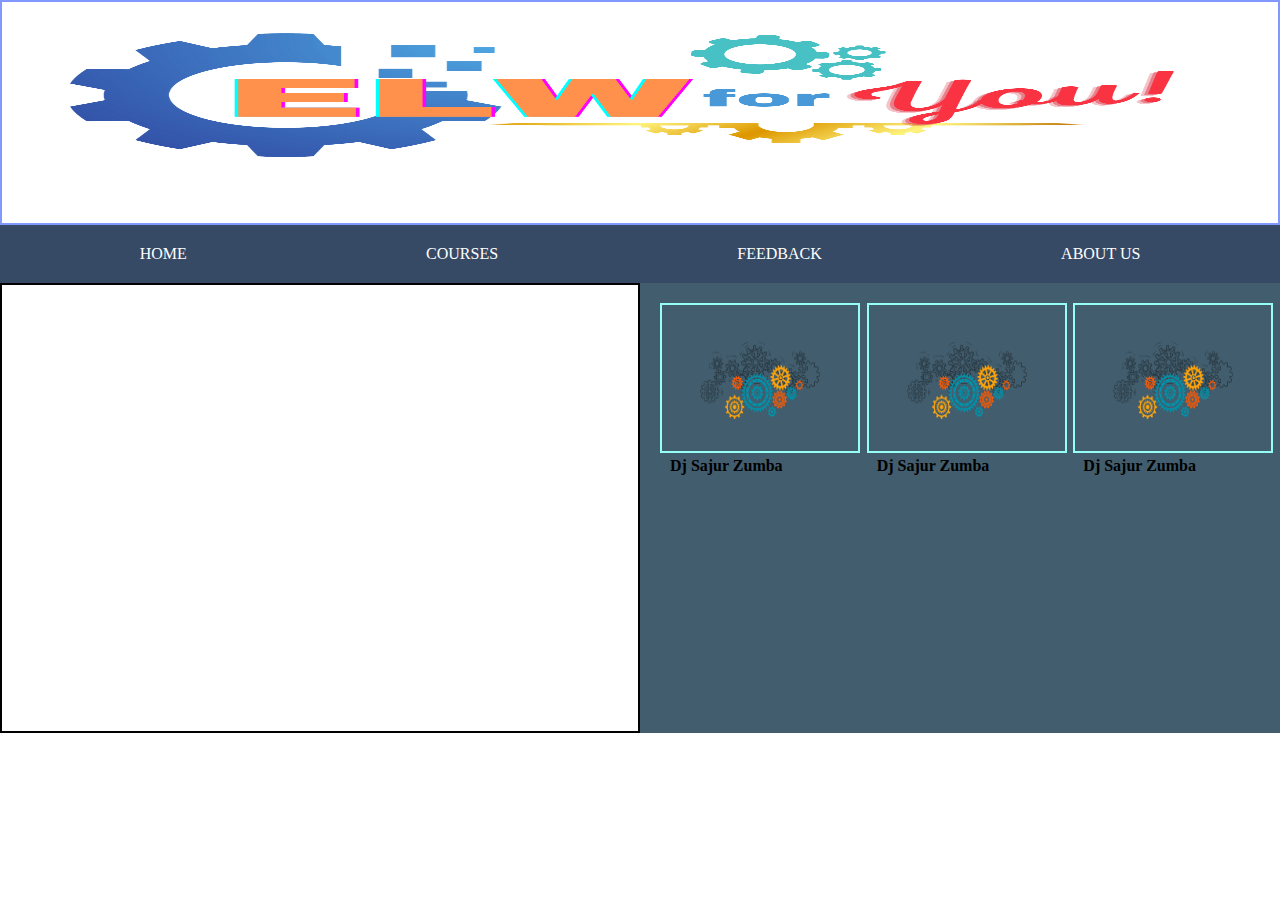
<file: index.html>
<!DOCTYPE html>
<html lang="en">
<head>
    <meta charset="UTF-8">
    <meta name="viewport" content="width=device-width, initial-scale=1">
    <link rel="stylesheet" href="styles.css">
    <title>E-Weeby</title>
</head>
<body>
    <header>
        <img src="final logo.png" alt="" id="logo">
    </header>
    <ul>
        <li> <a href="">HOME</a> </li>
        <li> <a href="">COURSES</a> </li>
        <li> <a href="">FEEDBACK</a> </li>
        <li> <a href="">ABOUT US</a> </li>
    </ul>
 <div class="all">
    <div class="iframe">
     <iframe  name="video-play" allowfullscreen="true" scrolling="no">
               
           </iframe>
    </div>
           
    <div class="content">    
        <div class="video">
            <img src="gear2.png" width="200px" height="150px" style="border:2px solid #95fff5">
            <a href="video.html" class="vid" target="video-play">Dj Sajur Zumba</a>
        </div>
        
        <div class="video">
            <img src="gear2.png" width="200px" height="150px" style="border:2px solid #95fff5">
            <a href="video.html" class="vid" target="video-play">Dj Sajur Zumba</a>
        </div>

        <div class="video">
            <img src="gear2.png" width="200px" height="150px" style="border:2px solid #95fff5">
            <a href="video.html" class="vid" target="video-play">Dj Sajur Zumba</a>
        </div>
    </div>
 </div>
</body>
</html>
</file>
<file: styles.css>
* {
    margin: 0;
    padding: 0;
    box-sizing: border-box;
}
html {scroll-behavior: smooth;}

body {
    font-family: Montserrat;
}

header {
    width:100vw;
    height: 25vh;
    object-fit: contain;
}
img#logo {
    width: 100%;
    height: 100%;
    border: 2px solid #8098ff;
}
ul {
    display: flex;
    width: 100vw;
    align-items: center;
    justify-content: center;
    overflow-x: scroll;
    background: #374a65;
    padding: 20px;
    position: -webkit-sticky;
    position: sticky;
}
li {
    list-style-type: none;
    margin: auto;
    position: -webkit-sticky;
    position: sticky;
}
a {
    text-decoration: none;
    color: white;
    position: -webkit-sticky;
    position: sticky;
}
a.vid {
    text-decoration: none;
    color: black;
    font-weight: bold;
    padding: 10px;
}
.content {
    display: inline-grid;
    
    grid-template-columns: auto auto auto;
    padding: 10px;
    
    width: 50vw;
    height: 50vh;
    aspect-ratio:16/9;
    padding: 10px;
    background: #425d6d;
}
.video {
    width: 200px;
    height: 180px;
    object-fit: contain;
    padding: 10px;
    aspect-ratio:16/9;
    
    
}
video {
    
}
div.iframe {
    position: -webkit-sticky;
    position: sticky;
}
iframe {
    width: 50vw;
    height: 50vh;
    object-fit: contain;
    position: -webkit-sticky;
    position: sticky;
    border: 2px solid black;
    
}
#pic {
    border: 2px #95fff5;
}
div.all{
    display: flex;
}
</file>
